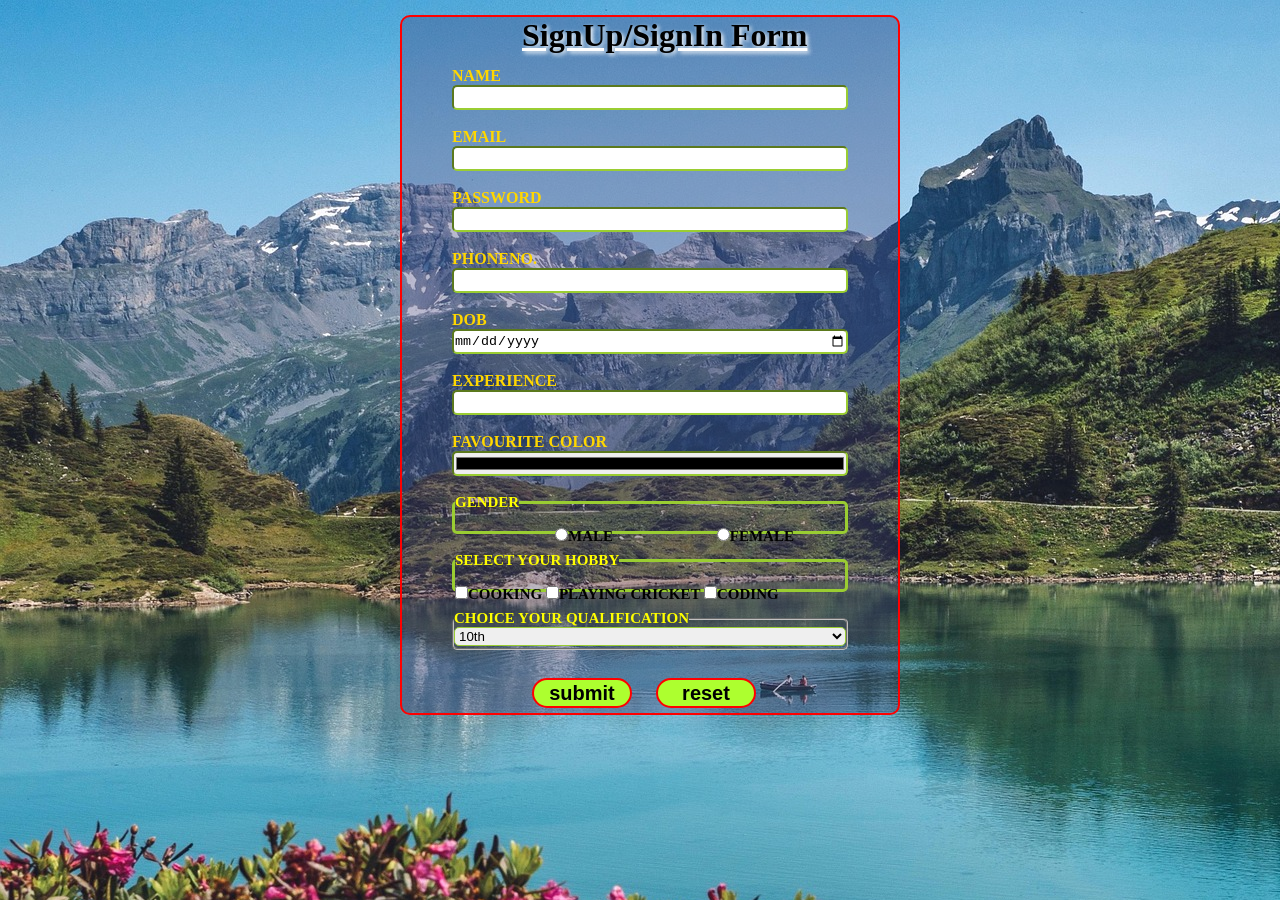
<file: index.html>
<!DOCTYPE html>
<html lang="en">
<head>
    <meta charset="UTF-8">
    <meta name="viewport" content="width=device-width, initial-scale=1.0">
    <title>Document</title>
    <link rel="stylesheet" href="style.css">
</head>
<body>
    <header>
        <div id="rf">
            <h1 id="hh">SignUp/SignIn Form</h1>
            <form action="">
                <label for="">Name</label><br>
                <input type="text" name="name" id="name" class="inputt"><br><br>
                <label for="">Email</label><br>
                <input type="email" name="Email" id="Email" class="inputt"><br><br>
                <label for="">Password</label><br>
                <input type="password" name="password" id="password" class="inputt"><br><br>
                <label for="">PhoneNo.</label><br>
                <input type="tel" name="PhoneNo" id="PhoneNo" class="inputt"><br><br>
                <label for="">DOB</label><br>
                <input type="date" name="DOB" id="DOB" class="inputt"><br><br>
                <label for="">Experience</label><br>
                <input type="number" name="Experience" id="Experience" class="inputt"><br><br>
                <label for="">Favourite color</label><br>
                <input type="color" name="fc" id="fc" class="inputt"><br><br>
                <fieldset class="fs" id="fs1">
                    <legend>gender</legend><br>
                    <input type="radio" name="radio" id="radio">Male
                    <input type="radio" name="radio" id="radio1">Female
                </fieldset><br>
                <fieldset class="fs" id="fs2">
                    <legend>Select your hobby</legend><br>
                    <input type="checkbox" name="cooking" id="cooking">cooking
                    <input type="checkbox" name=" playing cricket" id="playing cricket">playing cricket
                    <input type="checkbox" name="coding" id="coding">coding
                </fieldset><br>
                <fieldset class="fs" id="fs3">
                    <legend>choice your qualification</legend>
                    <select name="" id="eq">
                        <option value="10th">10th</option>
                        <option value="12th">12th</option>
                        <option value="graduation">graduation</option>
                        <option value="post graduation">post graduation</option>
                    </select>

                </fieldset><br>
                <input type="submit" value="submit" name="submit" id="submit" class="btn">
                <input type="reset" value="reset" name="reset" id="reset" class="btn">
            </form>
        </div>
    </header>
    <main>

    </main>
    <footer>

    </footer>
</body>
</html>
</file>
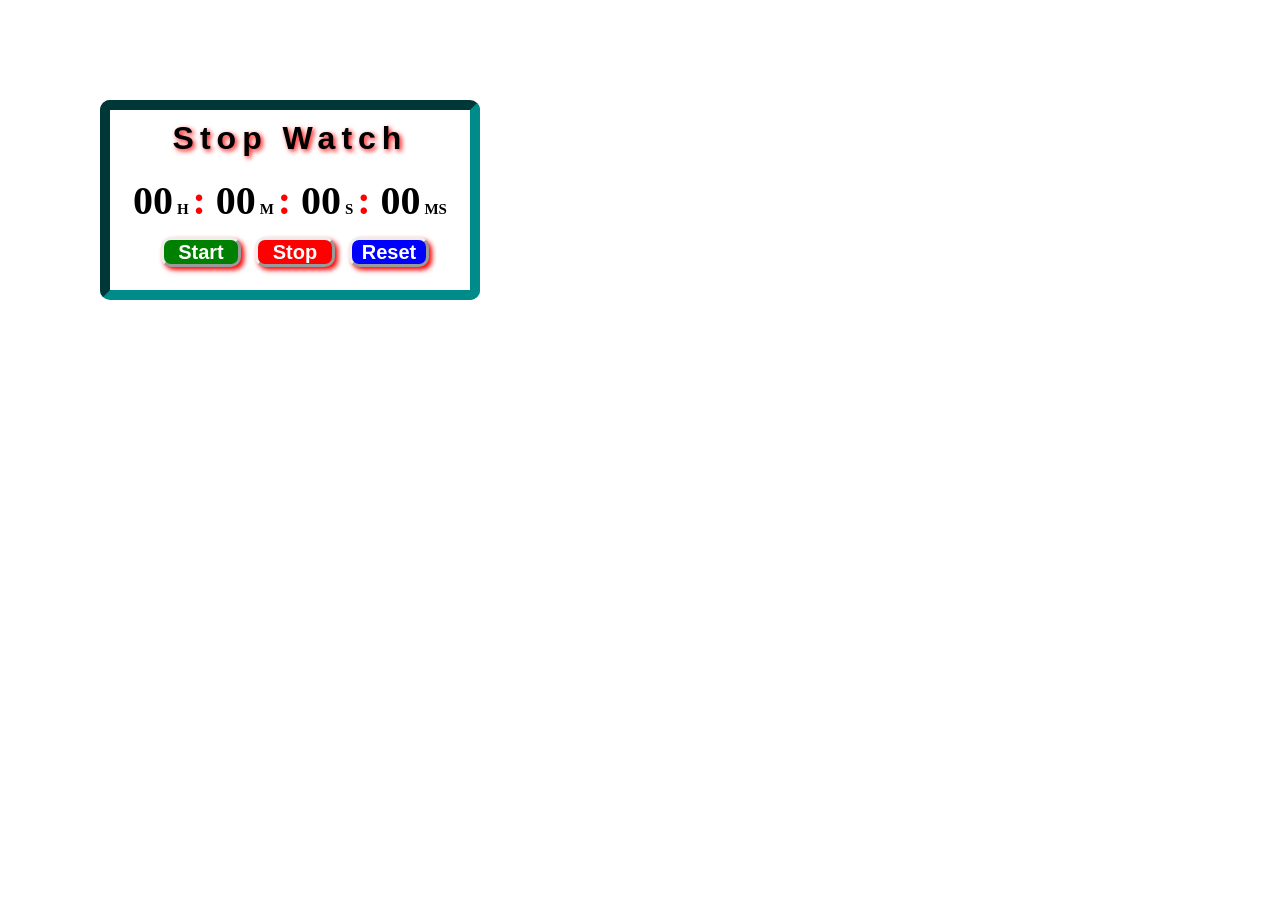
<file: timer.html>
<!DOCTYPE html>
<html lang="en">
<head>
    <meta charset="UTF-8">
    <meta name="viewport" content="width=device-width, initial-scale=1.0">
    <title>TimerProject</title>
    <style>
        *{
            margin: 0;
            padding: 0;
            box-sizing: border-box;
        }
        /* body{
            background-color: rgb(70, 62, 5);
        } */
        .con{
            width: 380px;
            height: 200px;
            border: 10px inset darkcyan;
            text-align: center;
            border-radius: 10px;
            position: relative;
            top: 100px;
            left: 100px;
        }
        .con h1{
            font-family: Arial, Helvetica, sans-serif;
            position: relative;
            top: 10px;
            letter-spacing: 6px;
            text-shadow: 2px 2px 5px red;
        }
        .timer{
            position: relative;
            top: 30px;
            font-size: 40px;
            font-weight: bold;
        }
        .sep{
            position: relative;
            top: 30px;
            font-size: 40px;
            font-weight: bold;
            color: red;
        }
        #hh,#mm,#ss,#mss{
            font-size: 15px;

        }
        .btn{
            width: 80px;
            height: 30px;
            position: relative;
            top: 25px;
            margin-left: 10px;
            border-radius: 10px;
            border: 3px outset;
            font-weight: bold;
            font-size: 20px;
            box-shadow: 3px 3px 5px red;
        }
        #btn1{
            background-color: green;
            color: white;
        }
        #btn2{
            background-color: red;
            color: white;
        }
        #btn3{
            background-color: blue;
            color: white;
        }
    </style>
</head>
<body>
    <div class="con">
        <h1>Stop Watch</h1>
        <span class="timer" id="h">00</span>
        <span class="timer" id="hh"> H  </span>
        <span class="sep"> : </span>
        <span class="timer" id="m"> 00</span>
        <span class="timer" id="mm"> M  </span>
        <span class="sep"> : </span>
        <span class="timer" id="s"> 00</span>
        <span class="timer" id="ss"> S  </span>
        <span class="sep"> : </span>
        <span class="timer" id="ms"> 00</span>
        <span class="timer" id="mss"> MS  </span><br><br>
        <button class="btn" id="btn1" onclick="start()">Start</button>
        <button class="btn" id="btn2" onclick="stop()">Stop</button>
        <button class="btn" id="btn3" onclick="reset()">Reset</button>
    </div>

    <script>
        var h=0
        var m=0
        var s=0
        var ms=0
        var timer=false
        function start()
        {
            timer=true
            stopwatch()
        }
        function stop()
        {
            timer=false
        }
        function reset()
        {
            timer=false
            h=0
            m=0
            s=0
            ms=0
            document.getElementById('ms').innerHTML="00"
            document.getElementById('s').innerHTML="00"
            document.getElementById('m').innerHTML="00"
            document.getElementById('h').innerHTML="00"
        }
        function stopwatch()
        {
            if(timer==true)
             {
                if(ms==100)
                 {
                    ms=0
                    s=s+1
                 }
                 else{
                    ms=ms+1
                 }
                 if(s==60)
                 {
                    s=0
                    ms=0
                    m=m+1
                 }
                 if(m==60)
                 {
                    m=0
                    s=0
                    ms=0
                    h=h+1
                 }
                setTimeout("stopwatch()",10)
                document.getElementById('ms').innerHTML=ms
                document.getElementById('s').innerHTML=s
                document.getElementById('m').innerHTML=m 
                document.getElementById('h').innerHTML=h
                
             }
        }
    </script>
</body>
</html>
</file>
<file: style.css>
*{
    padding: 0;
    margin: 0;
    box-sizing: border-box;
}
body{
    background-image: url(pixa4.jpg);
}
#rf{
    border: 2px solid red;
    width: 500px;
    height: 700px;
    margin-left: 400px;
    margin-top: 15px;
    border-radius: 10px;
    padding: 50px;
    background-color:  rgba(63, 63, 122, 0.348);
}
label{
    color: gold;
    text-transform: uppercase;
    font-weight: bold;
}
.inputt{
    width: 100%;
    height: 25px;
    border: 2px inset yellowgreen;
    border-radius: 5px;
}
#hh{
    position: absolute;
    margin-top: -50px;
    width: 100%;
    text-shadow: 2px 2px 4px white;
    margin-left: 70px;
    text-decoration-line: underline;
    text-decoration-color: white;
}
legend{
    color: yellow;
}
.fs{
    border-radius: 5px;
    text-transform: uppercase;
    font-size: 15px;
    font-weight: bold;
    height: 40px;
    
}
#eq{
    width: 100%;
    border: 1px solid yellowgreen;
    border-radius: 5px;

}
#radio{
    margin-left: 100px;
}
#radio1{
    margin-left: 100px;
}
.cb{
    margin-left: 20px;
    border: 2px solid yellowgreen;
}
#fs1{
    border: 3px solid yellowgreen;
}
#fs2{
    border: 3px solid yellowgreen;
}
#submit{
    width: 100px;
    height: 30px;
    border: 2px solid red;
    border-radius: 30px;
    font-size: 20px;
    font-weight: bold;
    font-family: Arial, Helvetica, sans-serif;
    cursor: pointer;
    background-color: greenyellow;
    margin-left: 80px;
    margin-right: 20px;
    margin-top: 10px;
}
#reset{
    width: 100px;
    height: 30px;
    border: 2px solid red;
    border-radius: 30px;
    font-size: 20px;
    font-weight: bold;
    font-family: Arial, Helvetica, sans-serif;
    cursor: pointer;
    background-color: greenyellow;
    
}
</file>
